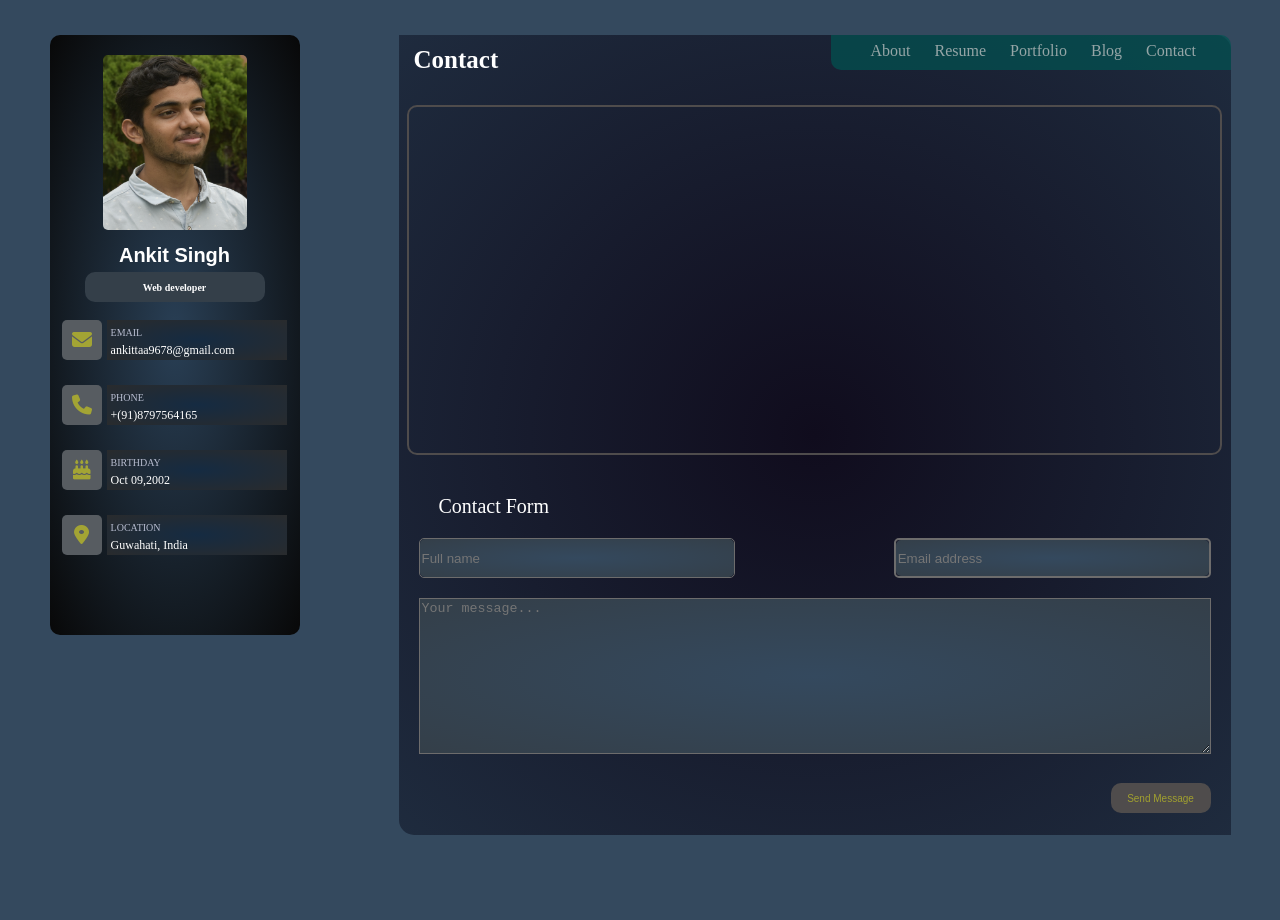
<file: contact.html>
<!DOCTYPE html>
<html lang="en">
  <head>
    <meta charset="UTF-8" />
    <meta name="viewport" content="width=device-width, initial-scale=1.0" />
    <title>contact </title>
  </head>
  <link rel="stylesheet" href="cssportfolio/main.css" />
  <link
    rel="stylesheet"
    href="https://cdnjs.cloudflare.com/ajax/libs/font-awesome/6.5.2/css/all.min.css"
    integrity="sha512-SnH5WK+bZxgPHs44uWIX+LLJAJ9/2PkPKZ5QiAj6Ta86w+fsb2TkcmfRyVX3pBnMFcV7oQPJkl9QevSCWr3W6A=="
    crossorigin="anonymous"
    referrerpolicy="no-referrer"
  />
  <link rel="stylesheet" href="cssportfolio/contact.css" />
  <body>
    <div class="main-box">
      <div class="first-section">
        <div class="intro">
          <div class="image-section">
            <div class="photo">
              <img src="image/Ankit.jpg" alt="" />
            </div>
            <div class="name-work">
              <h2>Ankit Singh</h2>
              <h6>Web developer</h6>
            </div>
          </div>

          <div class="contact-info">
            <div class="contact-link">
              <div class="contact-icon">
                <i class="fa-solid fa-envelope"></i>
              </div>
              <div class="contact-info-box">
                <div class="box-name">EMAIL</div>
                <div class="box-value">
                  <a href="mailto:ankittaa9678@gmail.com"
                    >ankittaa9678@gmail.com</a
                  >
                </div>
              </div>
            </div>

            <div class="contact-link">
              <div class="contact-icon">
                <i class="fa-solid fa-phone"></i>
              </div>
              <div class="contact-info-box">
                <div class="box-name">PHONE</div>
                <div class="box-value">
                  <a href="#">+(91)8797564165</a>
                </div>
              </div>
            </div>
            <div class="contact-link">
              <div class="contact-icon">
                <i class="fa-solid fa-cake-candles"></i>
              </div>
              <div class="contact-info-box">
                <div class="box-name">BIRTHDAY</div>
                <div class="box-value">
                  <a href="#">Oct 09,2002</a>
                </div>
              </div>
            </div>

            <div class="contact-link">
              <div class="contact-icon">
                <i class="fa-solid fa-location-dot"></i>
              </div>
              <div class="contact-info-box">
                <div class="box-name">LOCATION</div>
                <div class="box-value">
                  <a href="https://www.google.com/maps/place/Kali+Mandir+Ln,+Lal+Ganesh,+Guwahati,+Assam+781034/@26.1371195,91.73981,18z/data=!3m1!4b1!4m15!1m8!3m7!1s0x375a5bef0dffeadf:0x1c42ea5037b3ea8e!2sLal+Ganesh,+Guwahati,+Assam!3b1!8m2!3d26.1416733!4d91.7453642!16s%2Fm%2F0g9wfmz!3m5!1s0x375a5bf1d8ff6aa3:0xd2f6c5c32b117b27!8m2!3d26.1371171!4d91.7410975!16s%2Fg%2F11h1zw7ny2?entry=ttu" target="_blank">Guwahati, India</a>
                </div>
              </div>
            </div>
          </div>
        </div>
      </div>
      <div class="second-section">
        <div class="nav-bar">
          <div class="about">Contact</div>
          <div class="navigation">
            <ul>
              <li><a href="main.html" target="_parent">About</a></li>
              <li><a href="https://drive.google.com/file/d/1DVAokgUOaAWFE1tOJZzY8p9FOOGL3oA2/view?usp=drive_link" target="_blank">Resume</a></li>
              <li><a href="portcontent.html" target="_parent">Portfolio</a></li>
              <li><a href="blog.html" target="_parent">Blog</a></li>
              <li><a href="contact.html" target="_parent">Contact</a></li>
            </ul>
          </div>
        </div>
        <div class="about-me-text"></div>
        <div class="container">
          <div class="map-container">
            <iframe
              src="https://www.google.com/maps/embed?pb=!1m18!1m12!1m3!1d3686.7179447842923!2d88.41109727605662!3d22.477231179559734!2m3!1f0!2f0!3f0!3m2!1i1024!2i768!4f13.1!3m3!1m2!1s0x3a0273ce59d4bb23%3A0xf85ae6587c9c3aaa!2sPOLICE%20PARA%20TOTO%20STAND!5e0!3m2!1sen!2sin!4v1712889584746!5m2!1sen!2sin"
              width="90%"
              height="90%"
              style="border: 0"
              allowfullscreen=""
              loading="lazy"
              referrerpolicy="no-referrer-when-downgrade"
            ></iframe>
          </div>
        </div>
        <div class="contact-form">
          <p>Contact Form</p>
          <div class="name-box">
            <div class="name hover">
              <input type="text" placeholder="Full name" />
            </div>
            <div class="email-address hover">
              <input type="text" placeholder="Email address" />
            </div>
          </div>
          <div class="message-box">
            <textarea name="message"id=""cols="30"rows="10" placeholder="Your message..."class="hover"></textarea>
          </div>
            <div class="submit">
            <button class="hover">Send Message</button>
          </div>
        
        </div>
      </div>
    </div>
  </body>
</html>
</file>
<file: cssportfolio/main.css>
*{
    border: 0;
    margin:0;
    box-sizing: border-box;
}

body{
background-color: #34495e;
}

.navigation ul li a{
text-decoration: none;
color: rgb(42, 41, 41);
}
.navigation ul li a:hover{
    text-decoration: underline;
    color: white;
}
.main-box{
    width: 100vw;
    height: 100vh;
    display: flex;
    justify-content: space-around;
    margin-top: 20px;

}
.portfolio-nav{
    width: 100%;
    height: 40px;
    /* background-color: #343f49; */
}
.portfolio-nav-content ul{
    height: 40px;
    width: 60%;
    /* text-align: left; */
    display: flex;
    justify-content: space-between;
    align-items: center;
}
.portfolio-nav-content ul li{
   display: inline-block;
    /* margin-right: 20px; */
    cursor: pointer;
    margin-top: 7px;
    width: 125px;
}
.portfolio-nav-content ul li:hover{
    cursor: pointer;
    color: white;
}


.first-section{
    width: 250px;
    height: 600px;
    /* border: 2px solid red; */
    margin-top: 15px;
    background: radial-gradient(#293f55,#080808);
    display: flex;
    justify-content: center;
    align-items: center;
    border-radius: 10px;
}
.second-section{
    width: 65%;
    height: 1180px;
    /* border: 2px solid red; */
     margin-top: 15px;
     background: radial-gradient(#100c1d,#03051570);
     border-top-right-radius: 15px;
     border-bottom-left-radius: 15px;
}
.nav-bar{
    width: 100%;
    height: 50px;
    /* border: 2px solid red; */
    display: flex;
    align-items: center;
}
.about{
    width: 80%;
    font-size: 25px;
    color: white;
    font-weight: bold;
    padding-left: 15px;

}
.navigation{
width: 75%;
height: 35px;
background-color: #005352b3;;
margin-top: 5px;
margin-bottom: 20px;
/* border-top-left-radius: 10px; */
border-bottom-left-radius: 10px;
border-top-right-radius: 10px;
}


.navigation ul li{
    display: inline-block;
    margin-right: 20px;
    cursor: pointer;
    margin-top: 7px;
}
.navigation ul li a{
  color: rgba(208, 205, 205, 0.706);
}


.navigation ul li:hover{

}
.about-me-text{
    padding: 10px;
    width: 100%;
    color: rgb(191, 230, 246);
    font-size: 0.8rem;
    font-family: Arial, Helvetica, sans-serif;
}
/* box work */
.container{
    width: 100%;
    height: 300px;
   /* background-color: red; */
    display: block

}
.container h2{
    padding-top: 10px;
    padding-left: 10px;
    color: white;
    font-size: 20px;
    font-family: Arial, Helvetica, sans-serif;
}

.box{
    width: 50%;
    height: 125px;
    /* border: 5px solid black; */
    border-radius: 15px;
    margin-top: 15px;
    margin-bottom: 10px;
    margin-right: 15px;
    margin-left: 10px;
    box-shadow: 0px 0px 13px gray;
    text-align: center;
    background: radial-gradient(#11094f,#00000070);
}


.box-first-row{
display: flex;
justify-content: space-around;
align-items: center;
}

.box-second-row{
    display: flex;
    justify-content: space-around;
    align-items: center;
}

/* icon */
.text-align{
    display: flex;
}
.icon{
    margin-left: 10px;
    margin-top: 10px;
    width:20%;
    font-size: 30px;
    color:#baba26c2;;
}
.box-text{
    margin-top: 10px;
 width: 80%;
 text-align: left;
 color: #c1bdbd;
}

.box-text h4{
    color: white;
    margin-bottom: 10px;
}


/* First - section */

.intro{
    /* border: 1px solid red; */
    height: 560px;
    width: 90%;
  display:block

 /* flex-direction: column; */
    
}

.image-section{
width: 80%;
height: 250px;
/* border: 2px solid white; */
display: block;
text-align: center;
margin: auto;

}
.photo img{
    width: 80%;
    height: 175px;
    border-radius: 5px;
    /* justify-content: center; */
}
.name-work{
    width: 100%;
    height: 80px;
    margin-top: 10px;
    /* border: 2px solid green; */
}

.name-work h2{
    color: white;
    font-size: 20px;
    font-family: Arial, Helvetica, sans-serif;
}

.name-work h6{
    color: white;
    font-size: 10px;
    background-color: #343f49;
    height: 30px;
    margin-top: 5px;
    text-align: center;
    padding-top: 10px;
    border-radius: 10px;
}

/* contact info */


.contact-info{
    height: 280px;
    width: 100%;
    /* border: 1px solid green; */
    display: block;
    
}



.contact-link{
    height: 60px;
    width: 100%;
    /* border: 2px solid green; */
    margin-top: 5px;
    display: flex;
    justify-content: space-between;
    align-items: center;
}
.contact-icon{
    width: 18%;
    height: 40px;
    margin-left: 0px;
    font-size: 20px;
    background-color: #575c61;
    display: flex;
    justify-content: center;
    align-items: center;
    border-radius: 5px;
    color:#baba26c2;
}
.contact-info-box{
    width: 82%;
    height: 40px;
    /* border: 5px solid blue; */
    display: block;
    font-size: 10px;
    background: radial-gradient(#152b42,#292b2d);
    box-shadow: 10px solid gray;
    text-align: left;
    margin-left: 5px;
    padding: 4px;
    /* radial-gradient(#3b7ec1,#43484d); */
}
.box-name{
    padding-top: 3px;
    font-size: 10px;
    color: #b8bdd0;
    margin-bottom: 5px;
}


.box-value a{
    color: white;
    font-size: 12px;
  text-decoration: none;
}
/* .box-value a:hover::after{
    content: "";
    display: block;
    text-decoration: underline;
    transition: 0.5s;
    color: green;
} */

.box-value a:hover{
    content: "";
    text-decoration: underline;
    transition: 0.5s;
    color: white;
} 

/* testiomial */
.testinomial{
    height: 290px;
    width: 100%;
    /* border: 3px solid red; */
    margin-top: 40px;
    position: relative;
    display:block;

    justify-content: center;
    /* padding: 5px; */
    /* text-align: center; */
}
.testinomial h2{
color: rgb(253, 246, 246);
font-family: Arial, Helvetica, sans-serif;
font-size: 20px;
padding-left: 5px;
}
.testinomial-people{
    width: 85%;
    height:200px;
    margin-top: 20px;
    position: relative;
    overflow: hidden;
   margin-left: 90px;
   transition: 0.5s;

}
.slide{
    width: 100%;
    height: 100%;
    transition: 0.5s;
    position: absolute;
}

.btn{
    height: 40px;
    width: 100%;
    /* border: 7px solid pink; */
    text-align: center;
    margin-top: 4px;
}  
.nav button{
    width: 70px;

}
.col1{
    height: 200px;
    align-items: center;
    width: 40%;
    /* background-color: red; */
    /* border: 2px solid rgb(176, 191, 41); */
    /* position: relative;*/
} 

.row{
    width: 100%;
    height: 100%;
    display: flex;
    justify-content: space-between;
    /* align-items: center; */
    margin-top: 20px;
 border-radius: 5px;
 /* border: 2px solid blue; */
 padding-right: 30px;
}
.row:hover{
margin-left: 20px;
}
.photo-text{

    width: 300px;
    height: 80%;
    border: 2px solid rgb(42, 43, 47);
    position: relative;
    text-align: justify;
    background: radial-gradient(rgb(42, 37, 98), rgba(9, 18, 18, 0.88));
    border-radius: 5px;
    color: rgb(199, 190, 190);
    transition: 0.5s;
    padding: 20px;
    box-shadow: 0px 0px 5px  rgb(42, 43, 47);
}
.photo-text:hover{
    transform: scale(1.1);
   
}



.testinomial-photo{
    width: 5%;
    height: 20%;
    /* border: 5px solid gray; */
    position: absolute;
     background-color: (#3b7ec1,#4d576d); 
     /* background: #343f49; */
    bottom: 100px;
    color: white;
    font-size: 30px;
    margin-left: 20px;
    margin-bottom: 70px;
    color: #baba26c2;
    border-radius: 5px;
}
.photo-text h3{
text-align: center;
margin-top: 30px;
}
.photo-text h5{
    text-align: left;
}

.btn button{
    padding: 5px;
    height: 30px;
    width: 100px;
    font-size: 15px;
    background:radial-gradient(rgb(77, 77, 86),rgb(31, 51, 60));
    border:1px solid black;
    border-radius: 5px;
    transition: 0.5s;
    color: white;
}
.btn button:hover{
cursor: pointer;
background:radial-gradient(rgb(131, 190, 249),rgb(69, 81, 86));
transform: scale(0.9);
}

.testinomial-row2{
    /* border: 2px solid red; */
    width: 100%;
    height: 320px;
    width: 100%;
    overflow: hidden;
    margin-top: 40px;
    position: relative;
    display:block;
    justify-content: center;
    margin-bottom: 30px;
}

.testinomial-row2 h2{
    color: rgb(253, 246, 246);
    font-family: Arial, Helvetica, sans-serif;
    font-size: 20px;
    padding-left: 5px;
    }
.testinomial-row2 hr{
    width: 100%;
    border: 1px solid rgb(73, 71, 71);
    margin-bottom: 30px;
}
.slide2{
        width: 100%;
        height: 100%;
        transition: 0.5s;
        position: absolute;
}
.testinomial-row2-image img{
    height: 100%;
    width: 100%;
    object-fit: cover;
    background-color: #040404;
    color: #343f49;
    border-radius: 5px;
}


.photo-text2{

    width: 300px;
    height: 80%;
    /* border: 1px solid gray; */
    position: relative;
    text-align: justify;
    background: radial-gradient(#1c1d1d,#323336);
    border-radius: 5px;
    color: rgb(199, 190, 190);
    transition: 0.5s;
    padding: 20px;
}

.photo-text2:hover{
    transform: scale(1.1);
   
}

.btn2{
    height: 40px;
    width: 100%;
    /* border: 7px solid pink; */
    text-align: center;
    margin-top: 4px;
}
.btn2 button{
    padding: 5px;
    height: 30px;
    width: 100px;
    font-size: 15px;
    background:radial-gradient(rgb(77, 77, 86),rgb(31, 51, 60));
    border:1px solid black;
    border-radius: 5px;
    transition: 0.5s;
    color: white;
}
.btn2 button:hover{
cursor: pointer;
background:radial-gradient(rgb(131, 190, 249),rgb(69, 81, 86));
transform: scale(0.9);
}
</file>
<file: cssportfolio/contact.css>
*{
    border:0;
    margin: 0;
    box-sizing: border-box;
}
.second-section{
height: 800px;
}

.container {
    width: 98%;
    height: 350px;
    margin: auto;  
}
.map-container{
    width: 100%;
    height: 350px;
display: flex;
justify-content: center;
align-items: center;
/* background-color: red; */
/* border: 2px solid grey; */
border: 2px solid #4f4c4c;
border-radius: 10px;
}

.map-container iframe{
    width: 98%;
filter: grayscale(80%);
    /* filter: drop-shadow(2px 1px 22px black); */
    border-radius: 10px;

}

.map-container iframe:hover{
      filter: drop-shadow(2px 1px 30px rgb(66, 65, 65));
      /* border-radius: 10px; */
}

.contact-form{
    width: 100%;
    height: 385px;
    /* border: 5px solid red; */
    display: block;
    padding: 20px;
}
.contact-form p{
    color: white;
    font-size: 20px;
    margin: 20px;
}

.name-box{
    width: 100%;
    height: 40px;
    /* border: 2px solid green; */
    display: flex;
    justify-content: space-between;
   text-align: center;
}
.name {
width: 40%;
text-align: left;
border: 1px solid rgb(109, 108, 108);
border-radius: 5px;
}
.email-address{
    width: 40%;
    border: 2px solid rgb(109, 108, 108);
    border-radius: 5px;
    color: white;
}
.name-box input{
    width: 100%;
    height: 100%;
    background: radial-gradient(rgb(52, 73, 94), rgb(52, 63, 73));
    outline: none;
    color: white;
    border-radius: 5px ;
}
.hover:hover{
border: 1px solid rgb(185, 184, 184);
/* color: white; */
}

.message-box{
    width: 100%;
    margin-top: 20px;
    margin-bottom: 20px;
}
.message-box textarea{
    height: 100%;
    border: 1px solid rgb(109, 108, 108);
    /* margin-top: 30px; */
    width: 100%;
    background: radial-gradient(rgb(52, 73, 94), rgb(52, 63, 73));
    outline: none;
    color: white;
    /* border: 2px solid red; */
}

.send-message-box{
    width: 100%;
    height: 40px;
    /* border: 2px solid green; */
    /* text-align: right; */
}
.submit{
    width: 100%;
    height: 40px;
    display: flex;
text-align: right;
    align-items: center;
    justify-content: end;
}
.submit button{
    width: 100px;
    height: 30px;
    font-size: 10px;
    border-radius: 10px;
   color:  #baba26c2;
   background-color: #4f4c4c;
}
.submit button:hover{
    text-decoration: underline;
}
</file>
